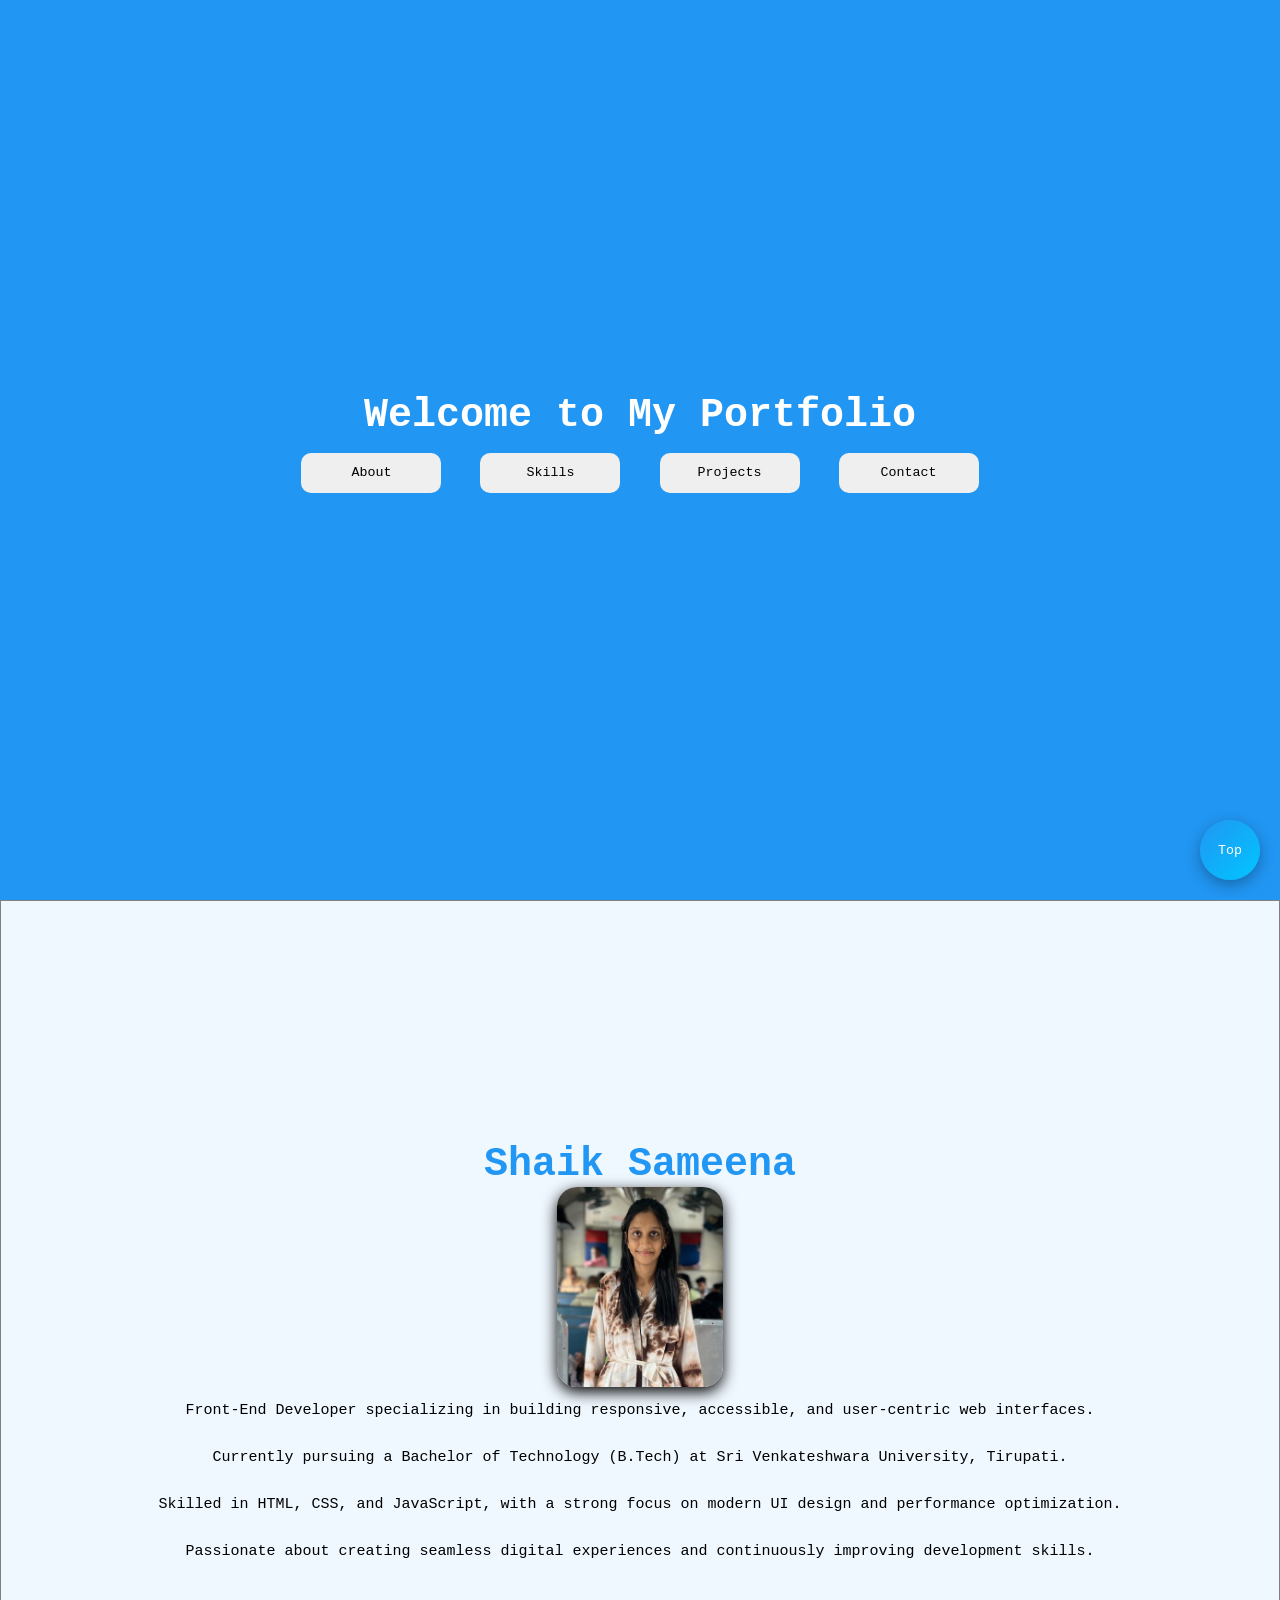
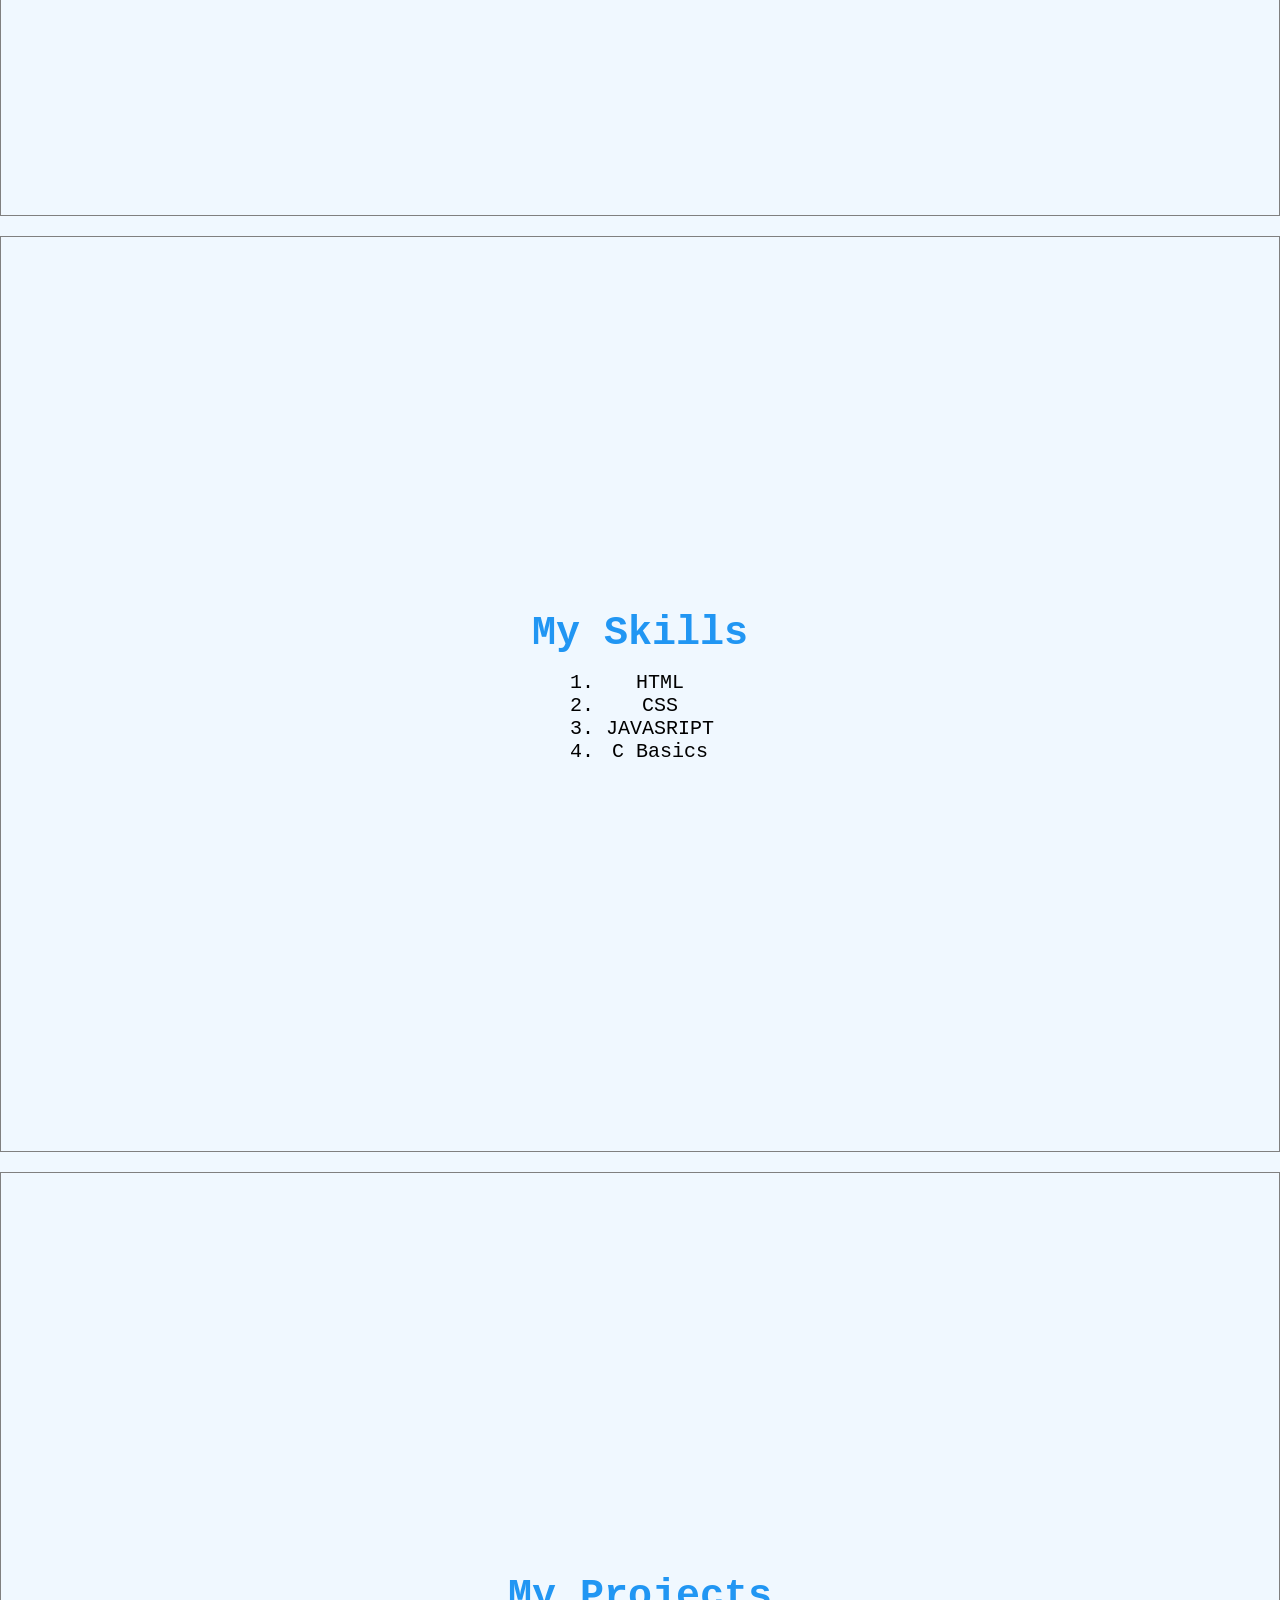
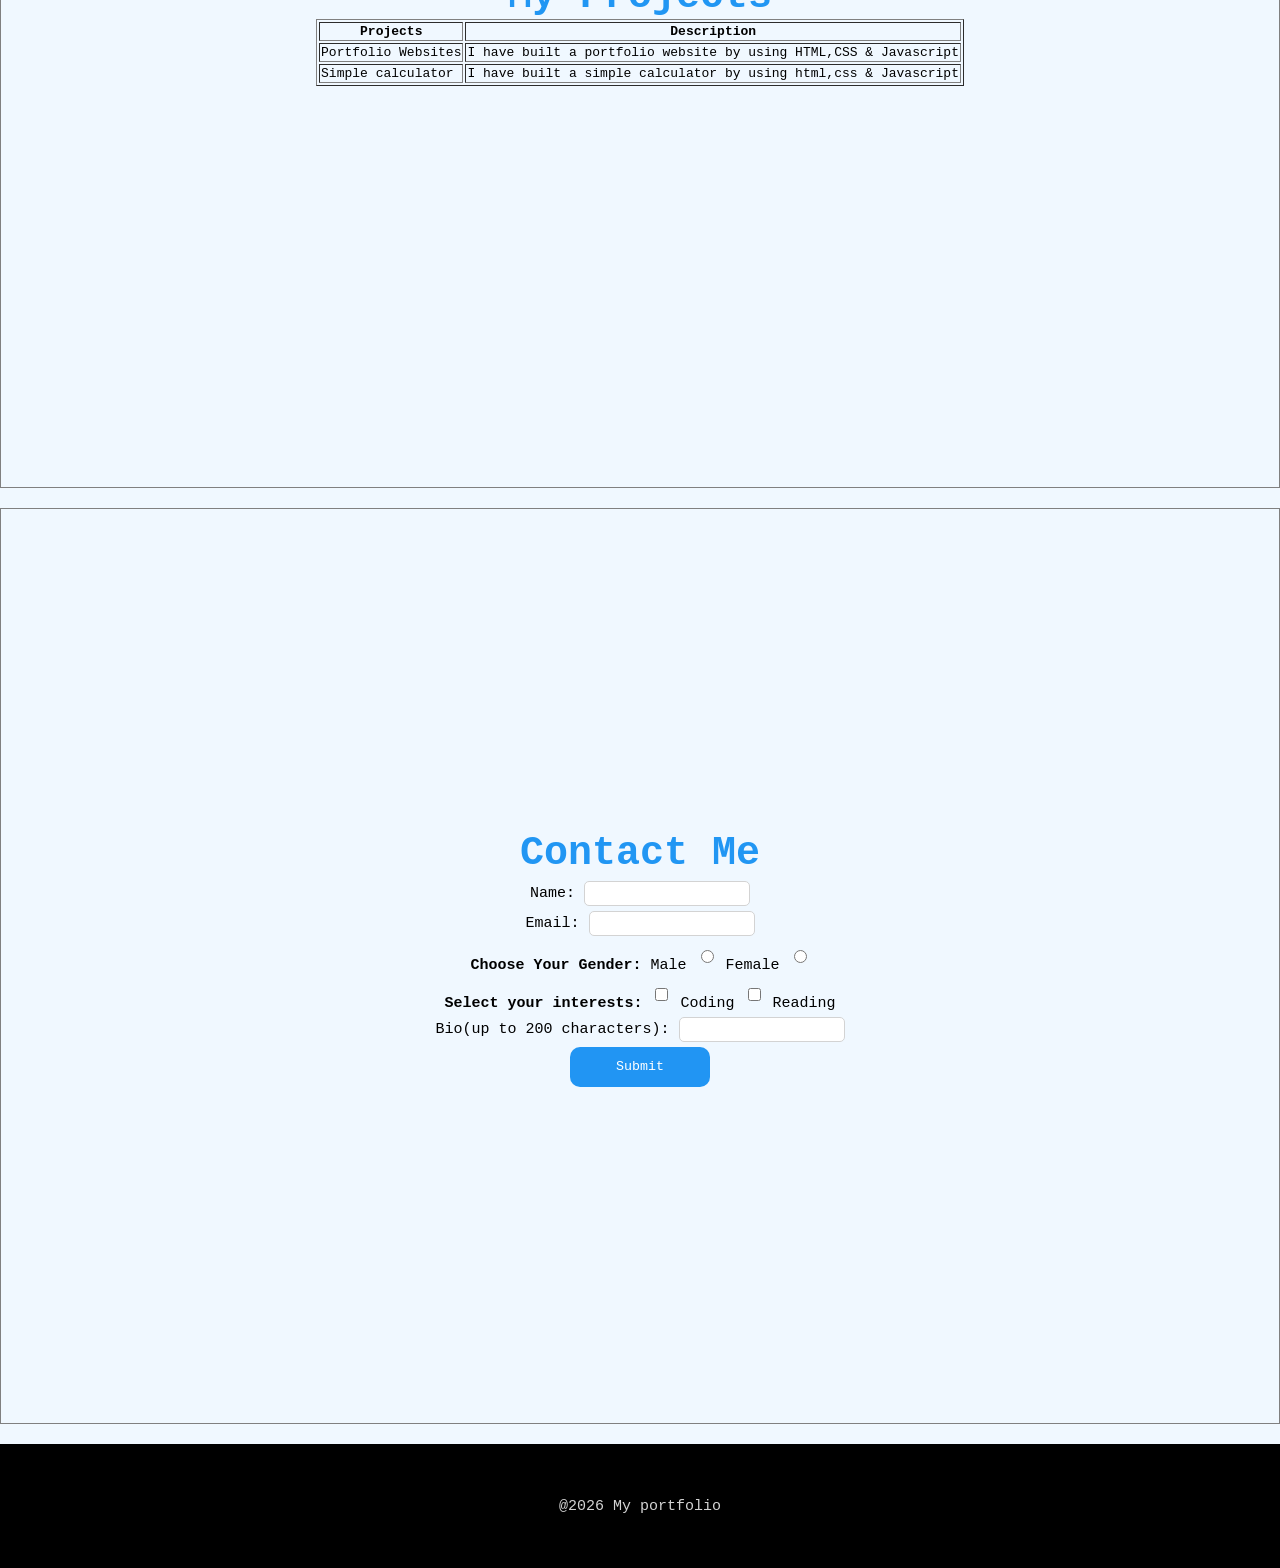
<file: index.html>
</html><!DOCTYPE html>
<html lang="en">
<head>
    <meta charset="UTF-8">
    <meta name="viewport" content="width=device-width, initial-scale=1.0">
    <title>Document</title>
    <link  rel="stylesheet" href="indexx.css">
</head>
<body>
    <header>
    <h1 id="integer">Welcome to My Portfolio</h1>
    <div>
    <a href="#about">
        <button class="button">About</button>
    </a>
    <a href="#skills"><button  class="button">Skills</button></a>
    <a href="#Projects"><button  class="button">Projects</button></a>
    <a href="#contact"><button  class="button">Contact</button></a>
    </header>
    <main>
        <section id="about">
            <h1>Shaik Sameena</h1>
    <img src="image copy.png" alt="my photo">


<p>
  Front-End Developer specializing in building responsive, accessible, and user-centric web interfaces.
</p>

<p>
  Currently pursuing a Bachelor of Technology (B.Tech) at Sri Venkateshwara University, Tirupati.
</p>

<p>
  Skilled in HTML, CSS, and JavaScript, with a strong focus on modern UI design and performance optimization.
</p>

<p>
  Passionate about creating seamless digital experiences and continuously improving development skills.
</p>
        </section>
         <section id="skills">
            <h1>My Skills</h1>
    <ol>
        <li>HTML</li>
        <LI>CSS</LI>
        <LI>JAVASRIPT</LI>
        <LI>C Basics</LI>
    </ol>

        </section>
         <section id="Projects">
            <H1>My Projects</H1>
    <table border="1">
        <tr>
            
        
        <div>
            <th>Projects</th>
            <th>Description</th>
        </tr>
        <tr>
            <td>Portfolio Websites</td>
            <td>I have built a portfolio website by using HTML,CSS & Javascript</td>
        </tr>
        <TR>
            <TD>Simple calculator</TD>
            <td>I have built a simple calculator by using html,css & Javascript</td>
        </TR>
    </table>

</section>
        </div>
        
         <section id="contact">
            <h1>Contact Me</h1>
<form action="">
    <div>
    <label for="name">Name:</label> 
    <input type="text">
    </div>
    <div>
    <label for="email">Email:</label>
    <input type="email">
    </div>
    <div>
    <b>Choose Your Gender:</b>
    <label for="male">Male</label>
    <input type="radio" id="male" value="male">
    <label for="Female">Female</label>
    <input type="radio" id="FEmale" value="female">
    
    </div>
    <div>
    <b>Select your interests:</b>

    <input type="checkbox" value="coding" id="coding">
    <label for="coding">Coding</label>

    <input type="checkbox" value="reading" id="reading">
    <label for="reading">Reading</label>
    </div>
    <div>
<label for="Bio">Bio(up to 200 characters):</label>
    <input type="text">
</div>
    <button type ="submit" class="Submit">Submit</button>


    
</form>
</section>
    </main>
   <a href=""> <button  class="fixedbutton">Top</button></a>

    <footer>
        <p>@2026 My portfolio</p>
    </footer>    

</body>
</html>
</file>
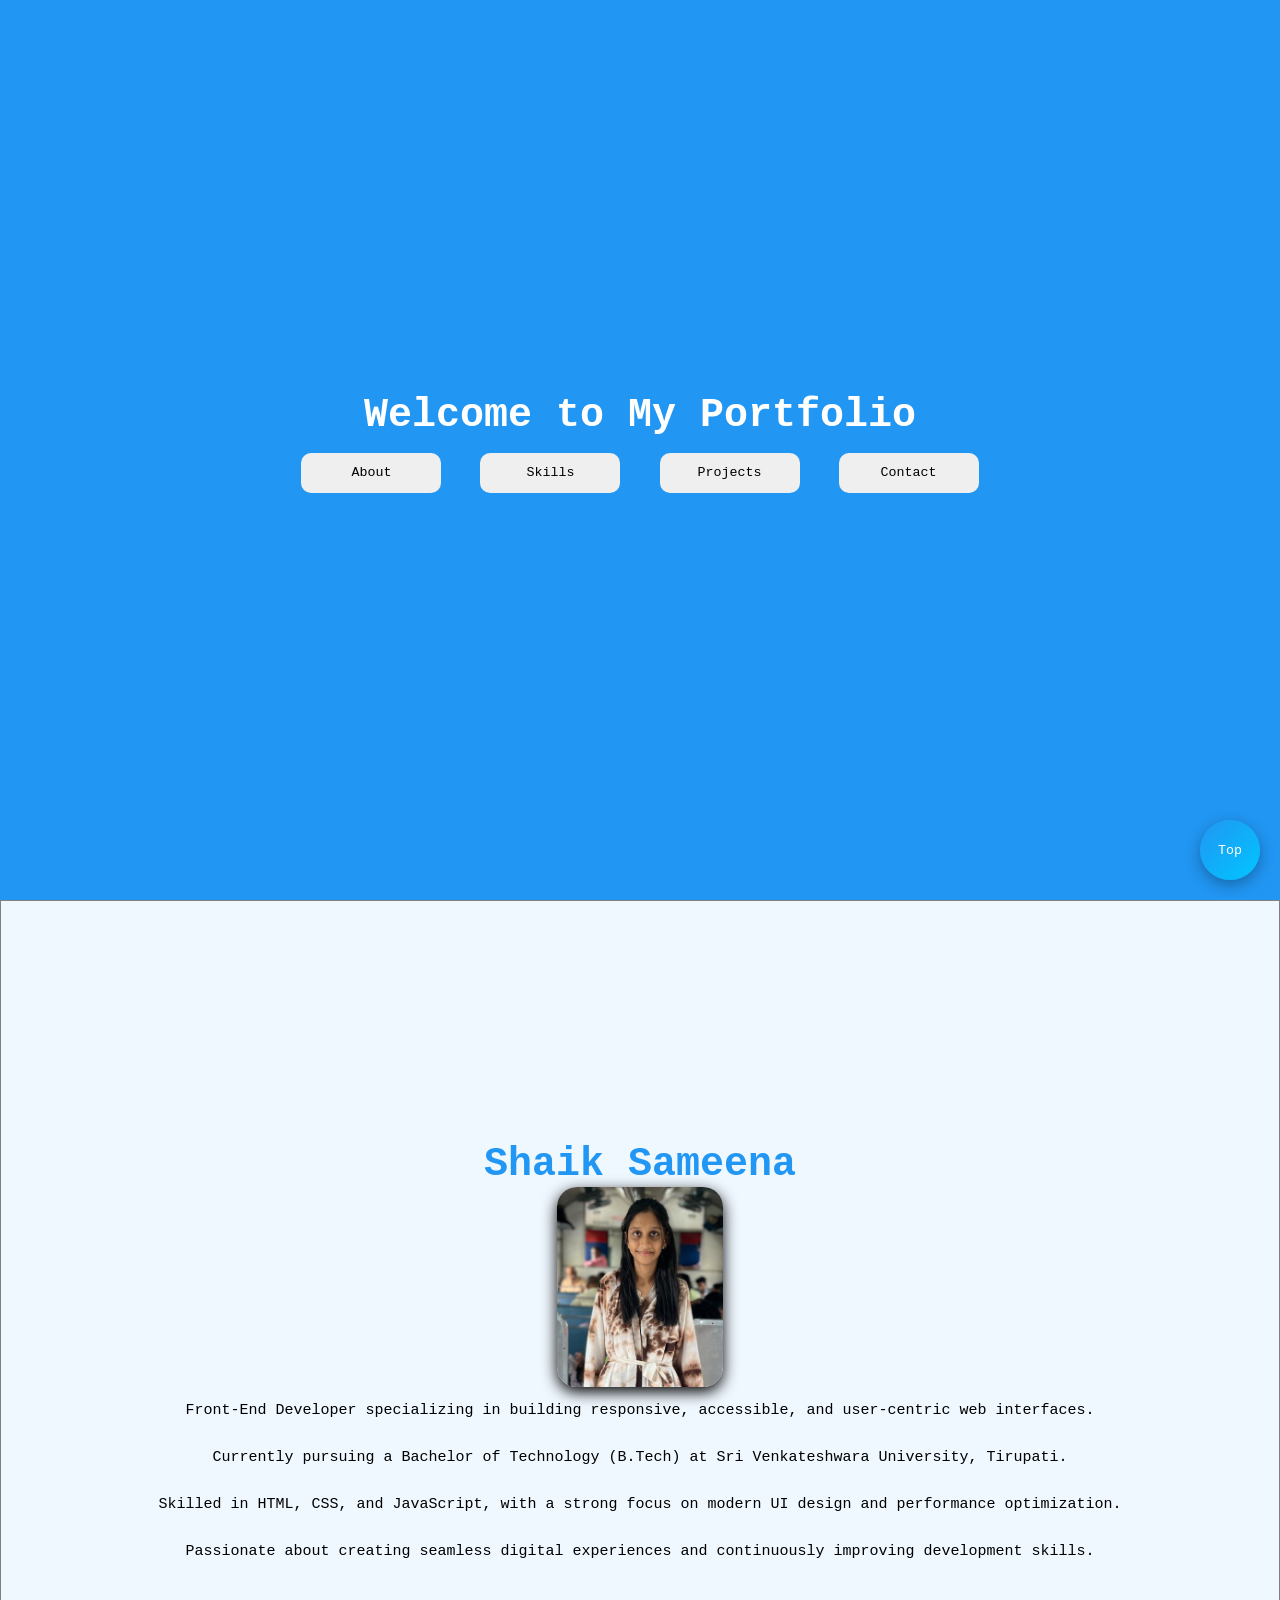
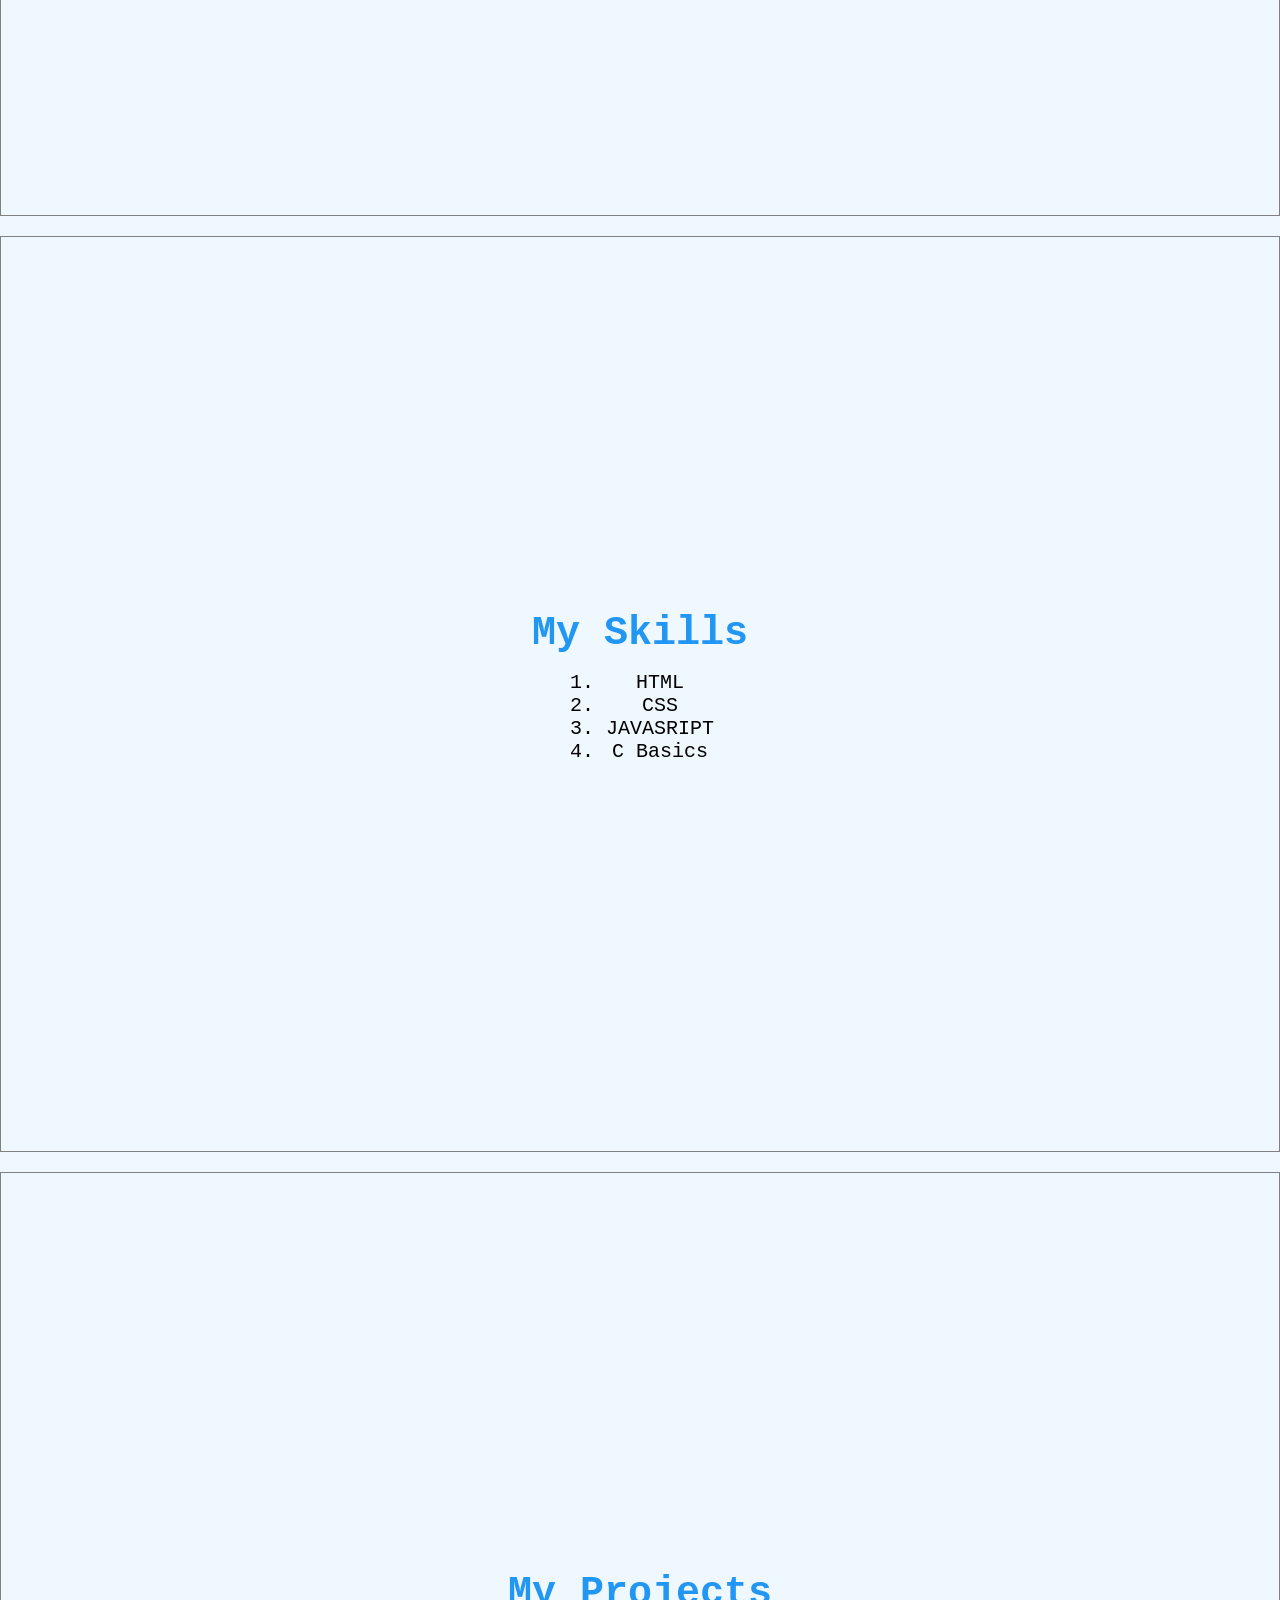
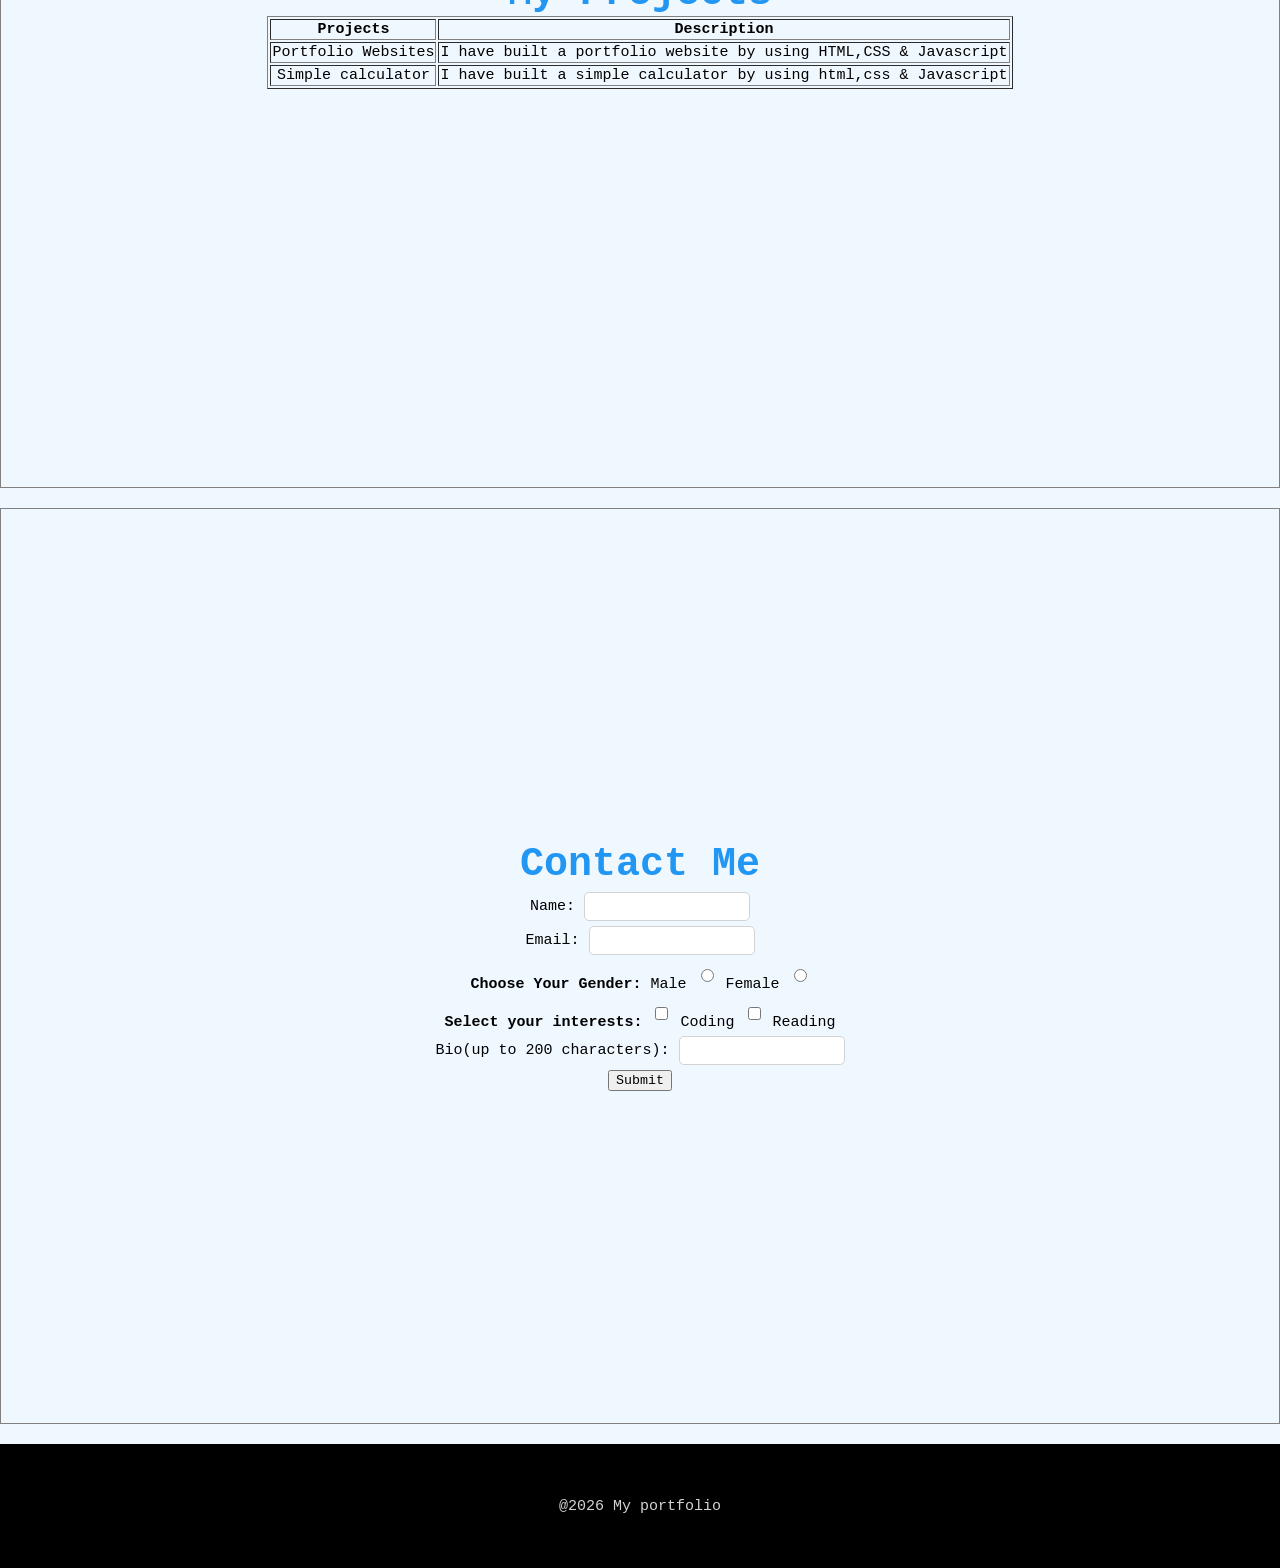
<file:  portfolio.html>
<!DOCTYPE html>
<html lang="en">
<head>
    <meta charset="UTF-8">
    <meta name="viewport" content="width=device-width, initial-scale=1.0">
    <title>Document</title>
    <link  rel="stylesheet" href="indexx.css">
</head>
<body>
    <header>
    <h1 id="integer">Welcome to My Portfolio</h1>
    <div>
    <a href="#about">
        <button class="button">About</button>
    </a>
    <a href="#skills"><button  class="button">Skills</button></a>
    <a href="#Projects"><button  class="button">Projects</button></a>
    <a href="#contact"><button  class="button">Contact</button></a>
    </header>
    <main>
        <section id="about">
            <h1>Shaik Sameena</h1>
    <img src="image copy.png" alt="my photo">


<p>
  Front-End Developer specializing in building responsive, accessible, and user-centric web interfaces.
</p>

<p>
  Currently pursuing a Bachelor of Technology (B.Tech) at Sri Venkateshwara University, Tirupati.
</p>

<p>
  Skilled in HTML, CSS, and JavaScript, with a strong focus on modern UI design and performance optimization.
</p>

<p>
  Passionate about creating seamless digital experiences and continuously improving development skills.
</p>
        </section>
         <section id="skills">
            <h1>My Skills</h1>
    <ol>
        <li>HTML</li>
        <LI>CSS</LI>
        <LI>JAVASRIPT</LI>
        <LI>C Basics</LI>
    </ol>

        </section>
         <section id="Projects">
            <H1>My Projects</H1>
    <table border="1">
        <tr>
            
        
        <div>
            <th>Projects</th>
            <th>Description</th>
        </tr>
        <tr>
            <td>Portfolio Websites</td>
            <td>I have built a portfolio website by using HTML,CSS & Javascript</td>
        </tr>
        <TR>
            <TD>Simple calculator</TD>
            <td>I have built a simple calculator by using html,css & Javascript</td>
        </TR>
    </table>

</section>
        </div>
        
         <section id="contact">
            <h1>Contact Me</h1>
<form action="">
    <div>
    <label for="name">Name:</label> 
    <input type="text">
    </div>
    <div>
    <label for="email">Email:</label>
    <input type="email">
    </div>
    <div>
    <b>Choose Your Gender:</b>
    <label for="male">Male</label>
    <input type="radio" id="male" value="male">
    <label for="Female">Female</label>
    <input type="radio" id="FEmale" value="female">
    
    </div>
    <div>
    <b>Select your interests:</b>

    <input type="checkbox" value="coding" id="coding">
    <label for="coding">Coding</label>

    <input type="checkbox" value="reading" id="reading">
    <label for="reading">Reading</label>
    </div>
    <div>
<label for="Bio">Bio(up to 200 characters):</label>
    <input type="text">
</div>
    <button type ="submit" class="Submit">Submit</button>


    
</form>
</section>
    </main>
   <a href=""> <button  class="fixedbutton">Top</button></a>

    <footer>
        <p>@2026 My portfolio</p>
    </footer>    

</body>
</html>
</file>
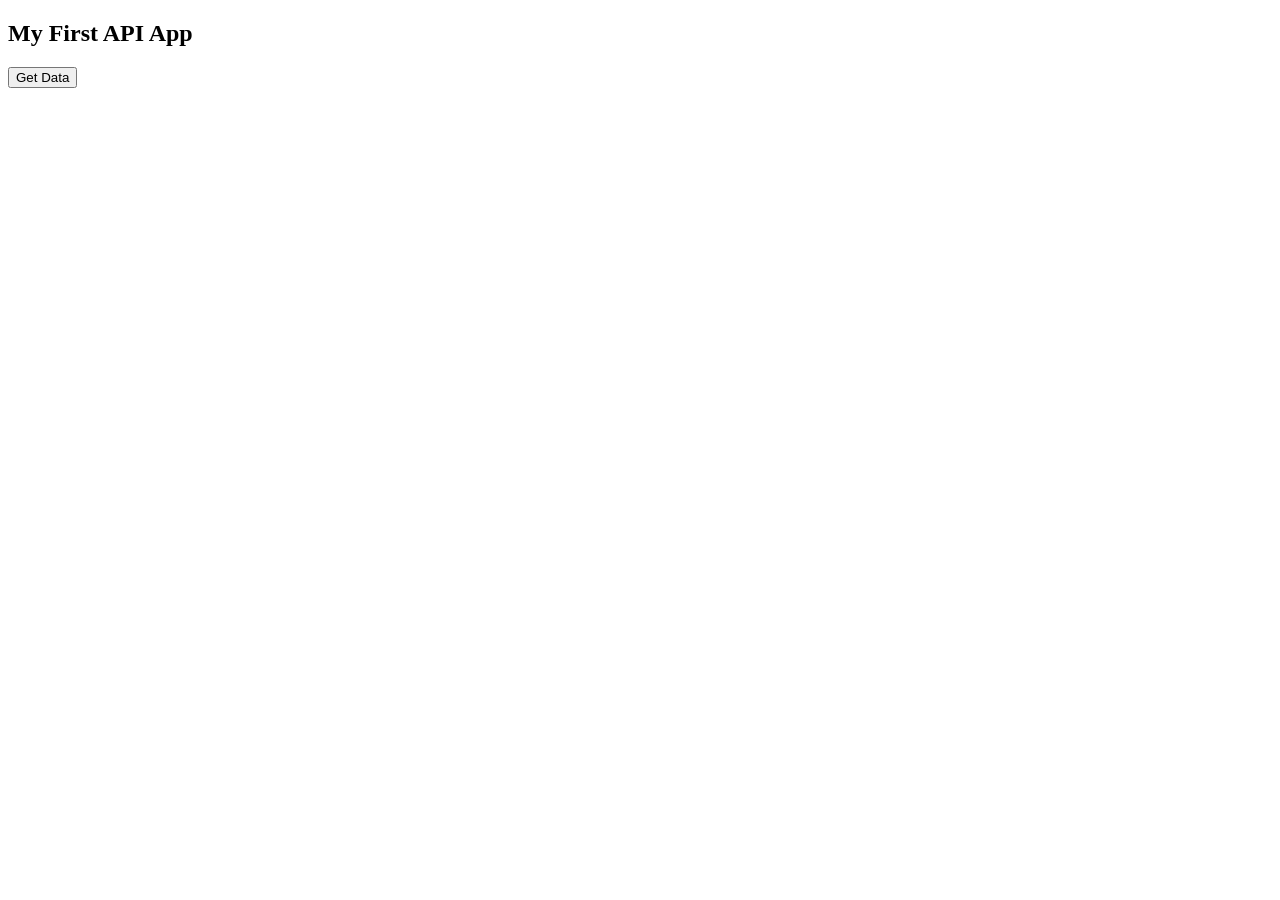
<file: api.html>
<!DOCTYPE html>
<html lang="en">
<head>
    <meta charset="UTF-8">
    <meta name="viewport" content="width=device-width, initial-scale=1.0">
    <title>Document</title>
</head>
<body>
    <!DOCTYPE html>
<html>
<head>
  <title>API Demo</title>
</head>

<body>

<h2>My First API App</h2>

<button onclick="getData()">Get Data</button>

<div id="data"></div>

<script>
function getData() {
  fetch("https://jsonplaceholder.typicode.com/posts")
    .then(function(res) {
      return res.json();
    })
    .then(function(data) {
      let output = "";

      for (let i = 0; i < 5; i++) {
        output += "<p>" + data[i].title + "</p>";
      }

      document.getElementById("data").innerHTML = output;
    });
}
</script>

</body>
</html>
</body>
</html>
</file>
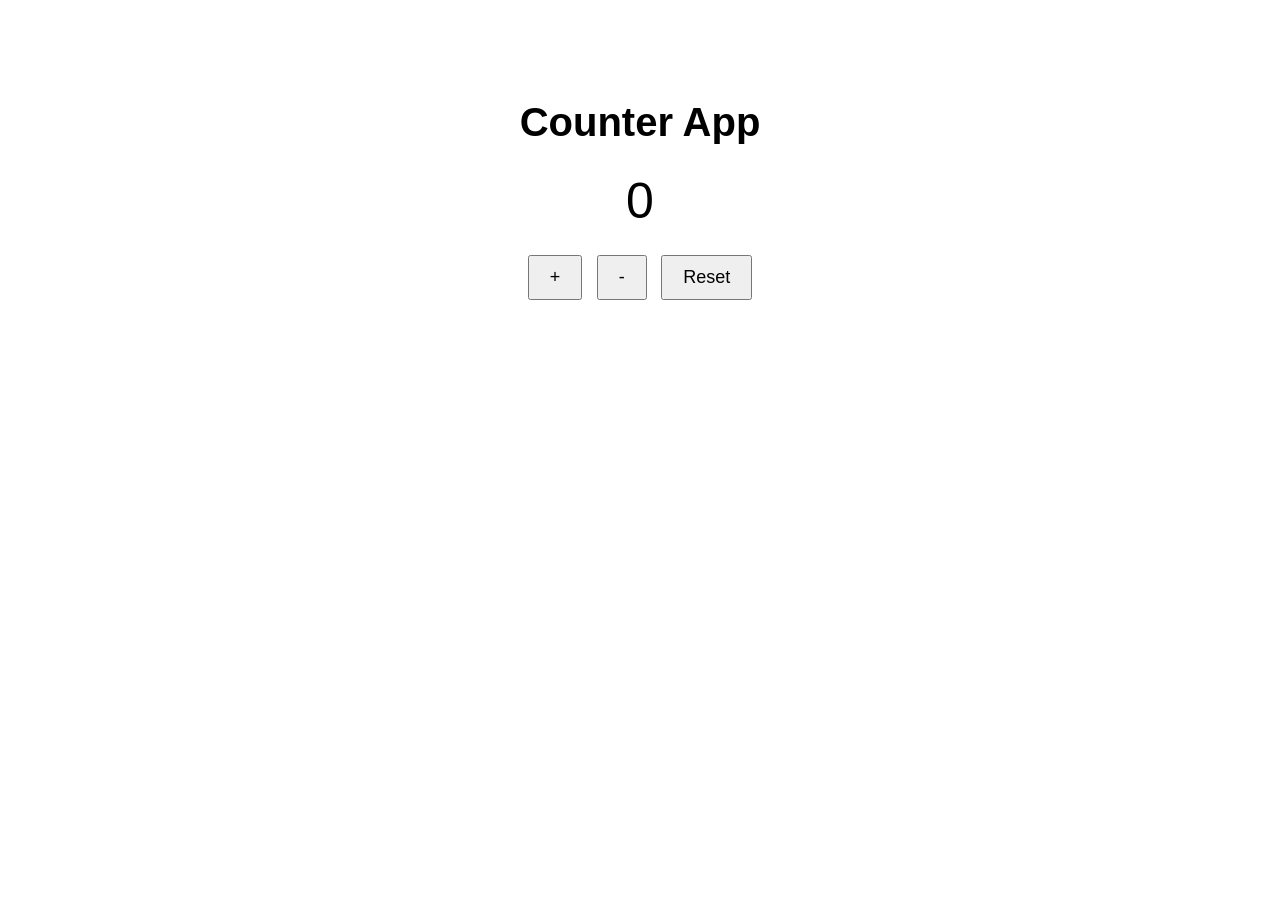
<file: counter.html>
<!DOCTYPE html>
<html>
<head>
  <title>Counter Appp</title>
  <style>
    body {
      text-align: center;
      font-family: Arial;
      margin-top: 100px;
    }

    h1 {
      font-size: 40px;
    }

    #count {
      font-size: 50px;
      margin: 20px;
    }

    button {
      padding: 10px 20px;
      font-size: 18px;
      margin: 5px;
      cursor: pointer;
    }
  </style>
</head>
<body>

  <h1>Counter App</h1>

  <div id="count">0</div>

  <button onclick="increment()">+</button>
  <button onclick="decrement()">-</button>
  <button onclick="reset()">Reset</button>

  <script>
    let count = 0;

    function updateDisplay() {
      document.getElementById("count").innerText = count;
    }

    function increment() {
      count++;
      updateDisplay();
    }

    function decrement() {
      count--;
      updateDisplay();
    }

    function reset() {
      count = 0;
      updateDisplay();
    }
  </script>

</body>
</html>
</file>
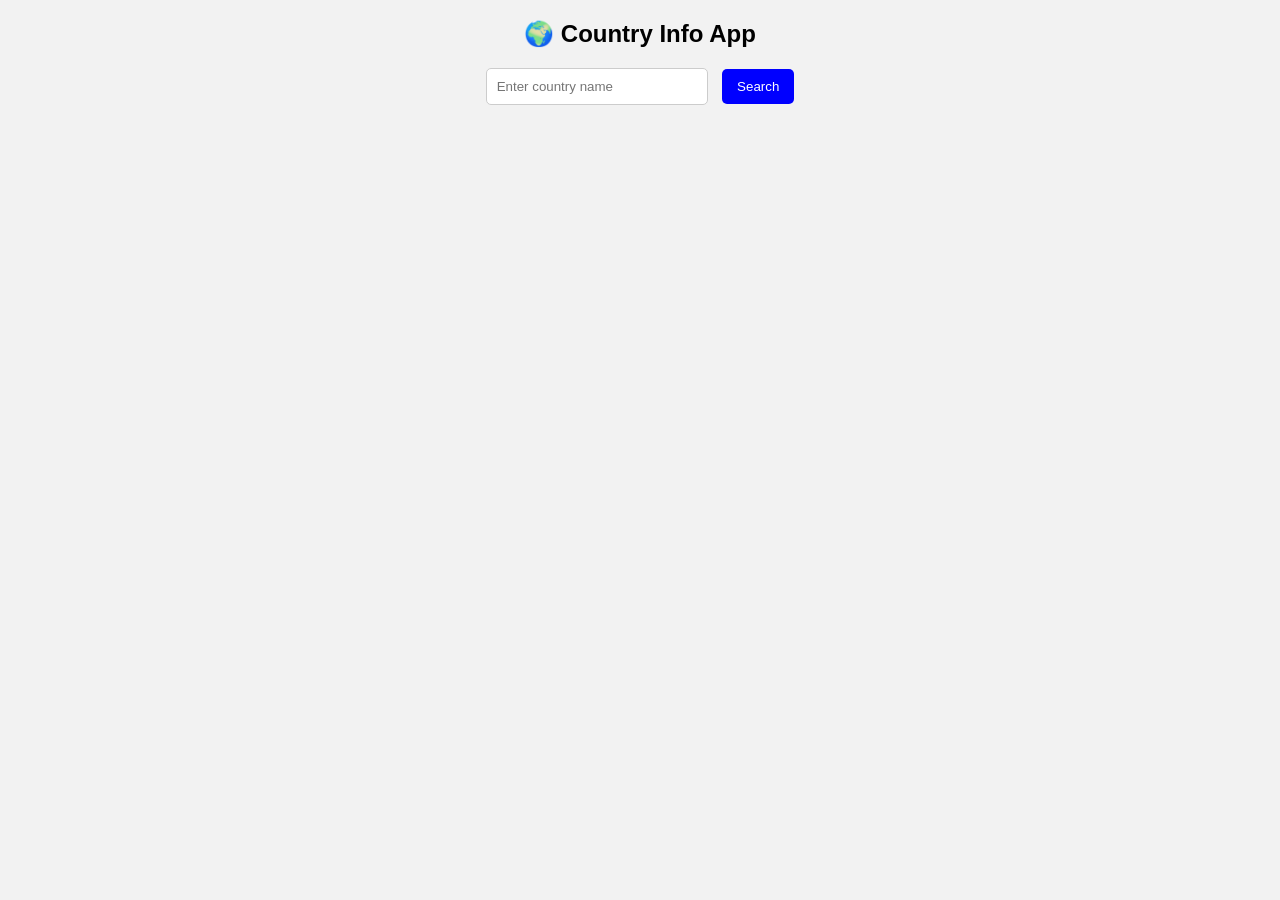
<file: country.html>
<!DOCTYPE html>
<html>
<head>
  <title>Country App</title>

  <style>
    body {
      font-family: Arial;
      text-align: center;
      background: #f2f2f2;
    }

    h2 {
      margin-top: 20px;
    }

    input {
      padding: 10px;
      width: 200px;
      border: 1px solid #ccc;
      border-radius: 5px;
    }

    button {
      padding: 10px 15px;
      margin-left: 10px;
      border: none;
      background: blue;
      color: white;
      border-radius: 5px;
      cursor: pointer;
    }

    button:hover {
      background: darkblue;
    }

    #result {
      margin-top: 20px;
    }

    .card {
      background: white;
      padding: 20px;
      border-radius: 10px;
      width: 250px;
      margin: auto;
      box-shadow: 0px 0px 10px rgba(0,0,0,0.1);
    }

    img {
      margin: 10px 0;
      border-radius: 5px;
    }
  </style>
</head>

<body>

  <h2>🌍 Country Info App</h2>

  <input type="text" id="country" placeholder="Enter country name">
  <button onclick="getCountry()">Search</button>

  <div id="result"></div>

  <script>
    async function getCountry() {

      let country = document.getElementById("country").value.trim();

      if (!country) {
        document.getElementById("result").innerText = "Enter a country name";
        return;
      }

      let url = `https://restcountries.com/v3.1/name/${country}`;

      try {
        let response = await fetch(url);
        let data = await response.json();

        let c = data[0];

        document.getElementById("result").innerHTML =
          `<div class="card">
            <h2>${c.name.common}</h2>
            <img src="${c.flags.png}" width="150">
            <p><b>Capital:</b> ${c.capital[0]}</p>
            <p><b>Population:</b> ${c.population}</p>
            <p><b>Region:</b> ${c.region}</p>
          </div>`;

      } catch (error) {
        document.getElementById("result").innerText = "Country not found";
      }
    }
  </script>

</body>
</html>
</file>
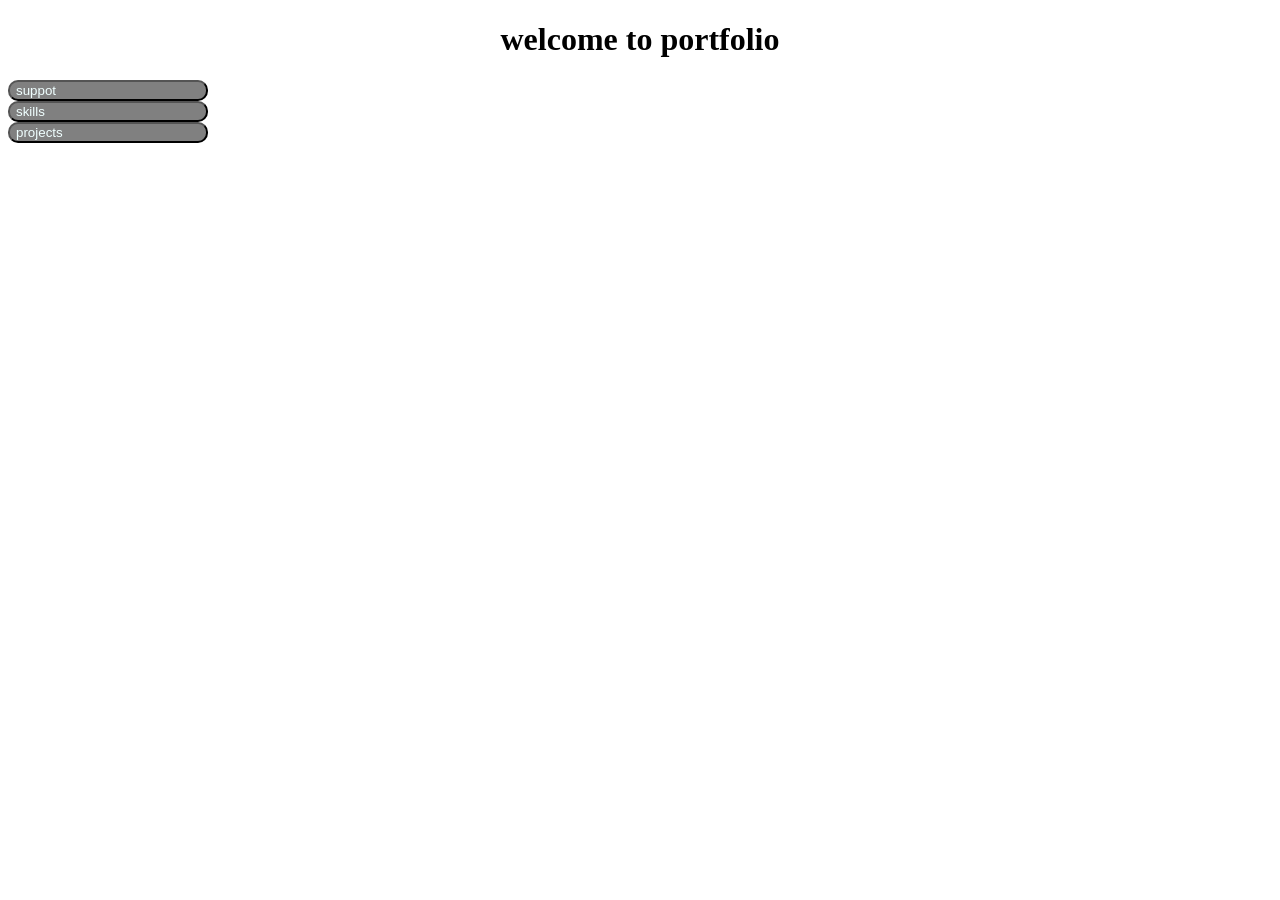
<file: ingty.html>
<!DOCTYPE html>
<html lang="en">
<head>
    <meta charset="UTF-8">
    <meta name="viewport" content="width=>>, initial-scale=1.0">
    <title>Document</title>
    <style>
        .sameena{
            display: flex;
            flex-direction: column;
            justify-content: center;
            color: azure;
            background-color: gray;
            width: 200px;
            border-radius: 10px;
        }
        h1{
            display: flex;
            height: 100vx;
            justify-content: center;
            align-items: center;
            text-align: center;

    
        }
    </style>
</head>
<body>
    <h1>welcome to portfolio</h1>
    <div>
        <button class="sameena">suppot</button>
<button class="sameena">skills</button>
<button class="sameena">projects</button>
    </div>
</body>
</html>
</file>
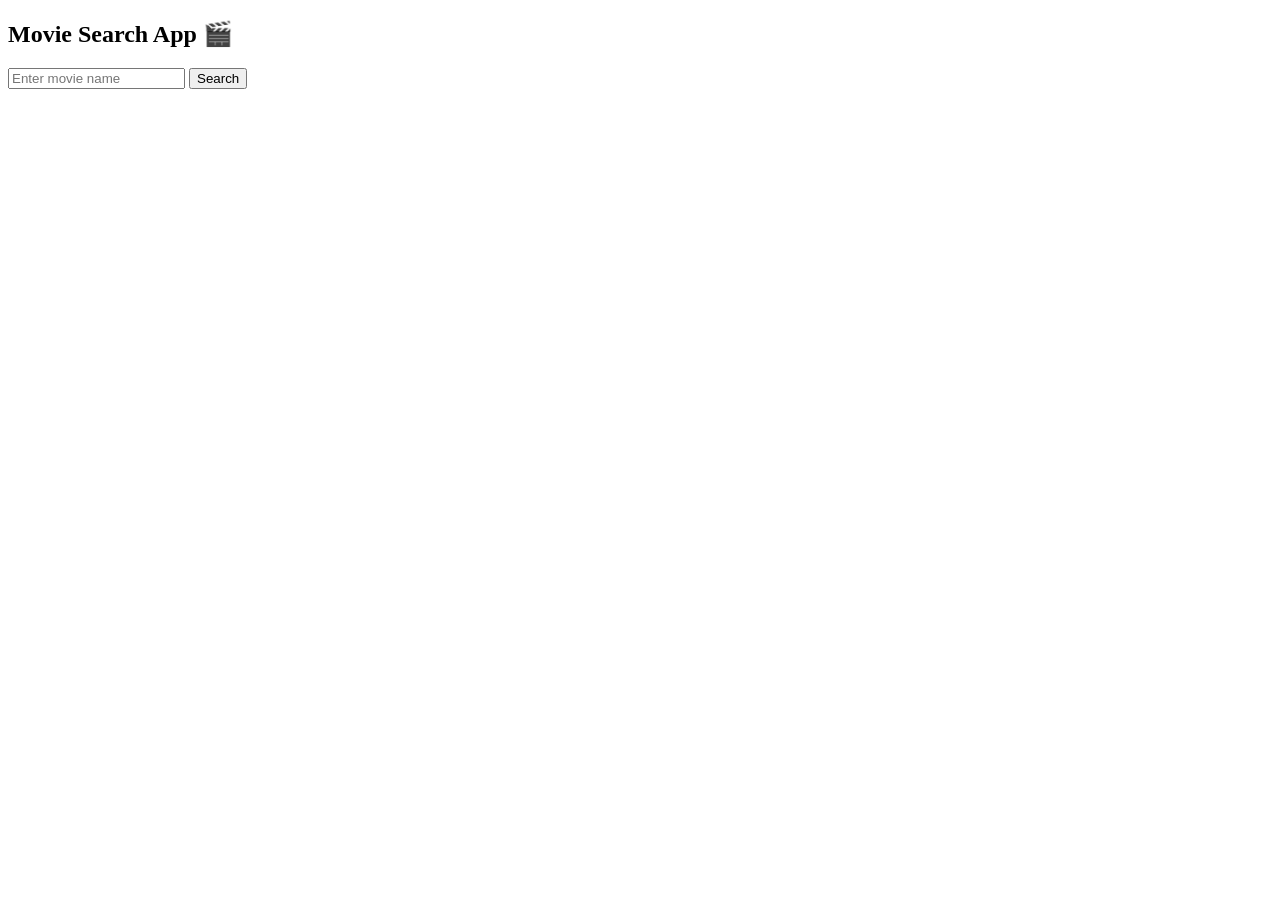
<file: movieapp.html>
<!DOCTYPE html>
<html>
<head>
  <title>Movie App</title>
</head>
<body>

  <h2>Movie Search App 🎬</h2>

  <input type="text" id="movie" placeholder="Enter movie name">
  <button onclick="getMovie()">Search</button>

  <div id="result"></div>

  <script >
    async function getMovie() {

  let movie = document.getElementById("movie").value.trim();

  if (!movie) {
    document.getElementById("result").innerText = "Enter a movie name";
    return;
  }

  let apiKey = "1237cd8c";


  let url = `https://www.omdbapi.com/?t=${movie}&apikey=${apiKey}`;

  try {
    let response = await fetch(url);
    let data = await response.json();

    console.log(data);

    if (data.Response === "False") {
      document.getElementById("result").innerText = "Movie not found";
      return;
    }

    document.getElementById("result").innerHTML =
      `<h3>${data.Title}</h3>
       <img src="${data.Poster}" width="200">
       <p>Year: ${data.Year}</p>
       <p>Rating: ${data.imdbRating}</p>
       <p>${data.Plot}</p>`;
    
  } catch (error) {
    document.getElementById("result").innerText = "Error fetching data";
  }
}
  </script>

</body>
</html>
</file>
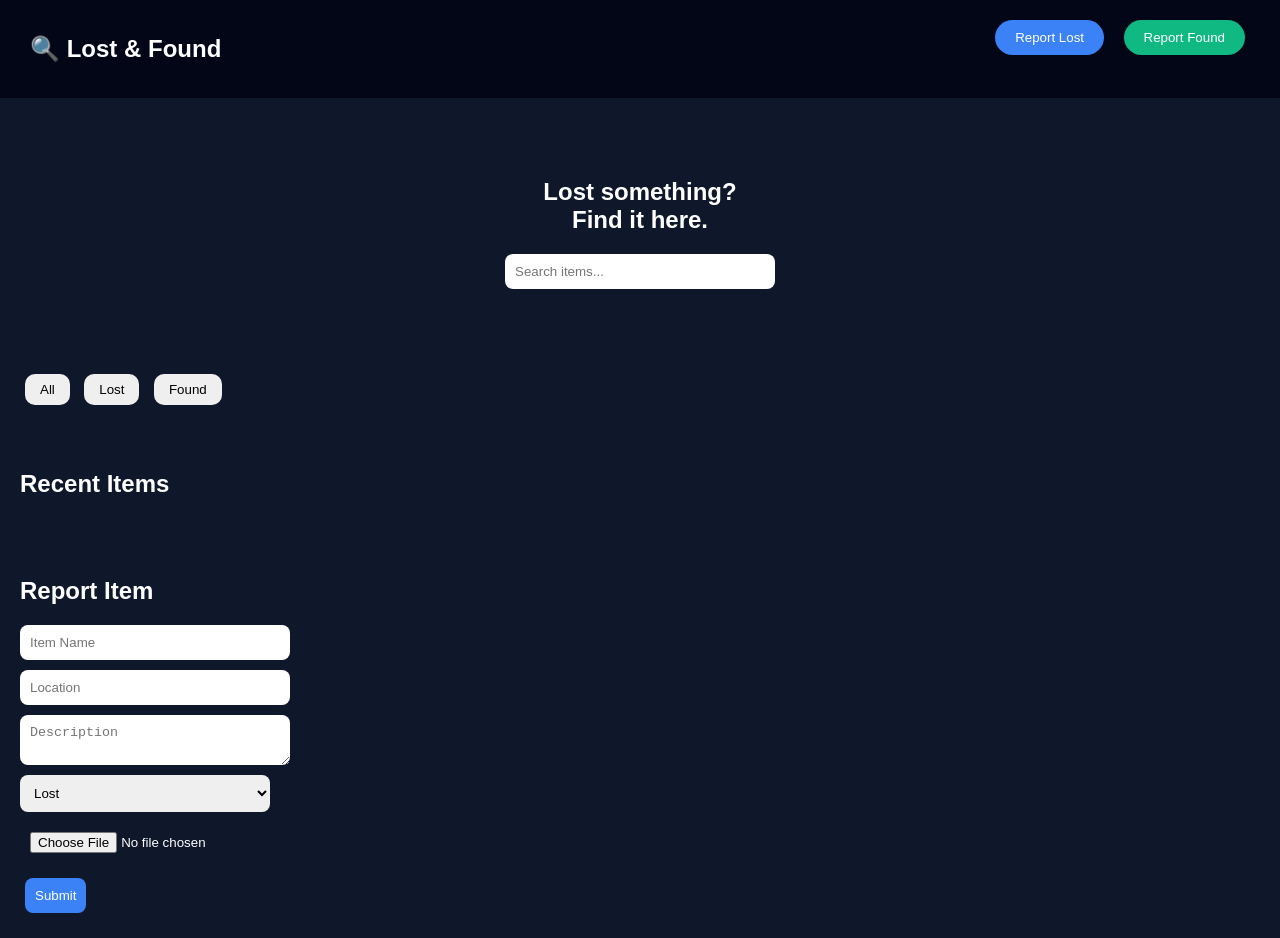
<file: sam.html>
<!DOCTYPE html>
<html lang="en">
<head>
  <meta charset="UTF-8">
  <title>Lost & Found</title>
  <link rel="stylesheet" href="sam.css">
</head>
<body>

<!-- Navbar -->
<header>
  <h2>🔍 Lost & Found</h2>
  <div>
    <button onclick="setType('Lost')" class="btn blue">Report Lost</button>
<button onclick="setType('Found')" class="btn green">Report Found</button>
  </div>
</header>

<!-- Hero Section -->
<section class="hero">
  <div>
    <h1>Lost something?<br>Find it here.</h1>
    <input type="text" placeholder="Search items..." onkeyup="searchItems()">
  </div>
</section>
<div style="padding:20px;">
  <button onclick="filterItems('All')">All</button>
  <button onclick="filterItems('Lost')">Lost</button>
  <button onclick="filterItems('Found')">Found</button>
</div>
<!-- Items Section -->
<section class="items" id="itemsContainer">
  <h2>Recent Items</h2>
</section>

<!-- Form -->
<section class="form">
  <h2>Report Item</h2>

  <input id="name" placeholder="Item Name">
  <input id="location" placeholder="Location">
  <textarea id="desc" placeholder="Description"></textarea>

  <select id="type">
    <option value="Lost">Lost</option>
    <option value="Found">Found</option>
  </select>
<input type="file" id="image">
  <button onclick="addItem()">Submit</button>
</section>

<script src="sam.js"></script>
</body>
</html>
</file>
<file: indexx.css>
header{
    height: 100vh;
    background-color: #2196f3;
    color: white;
    display: flex;
    flex-direction: column;
    justify-content: center;
    align-items: center;
    flex-wrap: wrap;
    text-align: center;
}
body{
    margin: 0;
    font-size: 15px;
    background-color: #f0f8ff;
    font-family: sans-serif;
    text-align: center;
  
}

*{
    font-family: monospace;
}
.button{
    height: 40px;
    width:140px ;
    border: none;
    border-radius: 10px;
    cursor: pointer;
    margin: 15px;
    
}
.button:hover{
    background-color: darkblue;
    color: white;
}
header h1{
    
    color: white;
    text-align: center;
}
h1{
    font-size: 40px;
color: #2196f3;
margin: 0;
}
img{
    height: 200px;
    border-radius: 20px;
    box-shadow: 0 5px 15px rgba(0, 0, 0, 2);
}
section{
    height: 100vh;
    border: 1px solid gray;
  margin-bottom   : 20px;
  display: flex;
    flex-direction: column;
    justify-content: center;
    align-items: center;
    padding: 7px;



}
a{
    text-decoration: none;
}
.submit{
    height: 40px;
    width:140px ;
    border: none;
    border-radius: 10px;
    cursor: pointer;
    color:white;
    background-color: #2195f3;
}
.submit:hover{
    
    background-color: #2195f3;
}
input{
    border-radius: 5px;
    border: 1px solid lightgray;
    height: 25px;
}
footer{
    background-color: black;
    color: lightgray;
    height: 124px;
    display: flex;
    flex-direction: column;
    justify-content: center;
    align-items: center;


}/*
.fixedbutton{
    position: fixed;
    bottom: 10px;
right:10px;
height: 70px;
width: 70px;
border: none;
border-radius: 50%;
cursor: pointer;
color:white;
background-color: #2195f3;
font-size: 16px;
*/

ol li{
    font-size: 20px;
}
form div {
    margin: 5px 0;
}
selection div p{
    text-align: left;
}
.fixedbutton {
  position: fixed;
  bottom: 20px;
  right: 20px;
  height: 60px;
  width: 60px;
  border-radius: 50%;
  background: linear-gradient(135deg, #2196f3, #00c6ff);
  color: white;
  border: none;
  cursor: pointer;
  box-shadow: 0 5px 15px rgba(0,0,0,0.3);
  transition: 0.3s;
}

.fixedbutton:hover {
  transform: scale(1.1);
}
.about{
  text-align: center;
}
</file>
<file: sam.css>
body {
  font-family: Arial;
  margin: 0;
  background: #0f172a;
  color: white;
}

/* Navbar */
header {
  display: flex;
  justify-content: space-between;
  padding: 15px 30px;
  background: #020617;
}

.btn {
  padding: 8px 15px;
  border: none;
  margin-left: 10px;
  border-radius: 8px;
  color: white;
  cursor: pointer;
}

.blue { background: #3b82f6; }
.green { background: #10b981; }

/* Hero */
.hero {
  text-align: center;
  padding: 60px;
}

.hero input {
  padding: 10px;
  width: 250px;
  border-radius: 8px;
  border: none;
}

/* Items */
.items {
  padding: 20px;
}

.card {
  background: #1e293b;
  padding: 15px;
  margin: 10px;
  border-radius: 12px;
  display: inline-block;
  width: 200px;
}

.card h3 {
  margin: 0;
}

.tag {
  padding: 3px 8px;
  border-radius: 5px;
  font-size: 12px;
}

.lost { background: red; }
.found { background: green; }

/* Form */
.form {
  padding: 20px;
}

.form input, .form textarea, .form select {
  display: block;
  margin: 10px 0;
  padding: 10px;
  width: 250px;
  border-radius: 8px;
  border: none;
}

.form button {
  padding: 10px;
  background: #3b82f6;
  border: none;
  color: white;
  border-radius: 8px;
}
.item-img {
  width: 100%;
  height: 120px;
  object-fit: cover;
  border-radius: 10px;
  margin-bottom: 10px;
}
.card {
  background: rgba(255,255,255,0.05);
  backdrop-filter: blur(10px);
  border-radius: 15px;
  padding: 15px;
  transition: 0.3s;
}

.card:hover {
  transform: scale(1.05);
}

.btn {
  border-radius: 20px;
  padding: 10px 20px;
}
.card {
  background: rgba(255,255,255,0.05);
  backdrop-filter: blur(10px);
  border-radius: 15px;
  padding: 15px;
  transition: 0.3s;
}

.card:hover {
  transform: scale(1.05);
}

button {
  margin: 5px;
  padding: 8px 15px;
  border-radius: 10px;
  border: none;
  cursor: pointer;
}
.item-img {
  width: 100%;
  height: 120px;
  object-fit: cover;
  border-radius: 10px;
}

.delete-btn {
  margin-top: 10px;
  background: green;
  color: white;
  padding: 6px 10px;
  border: none;
  border-radius: 6px;
  cursor: pointer;
}
</file>
